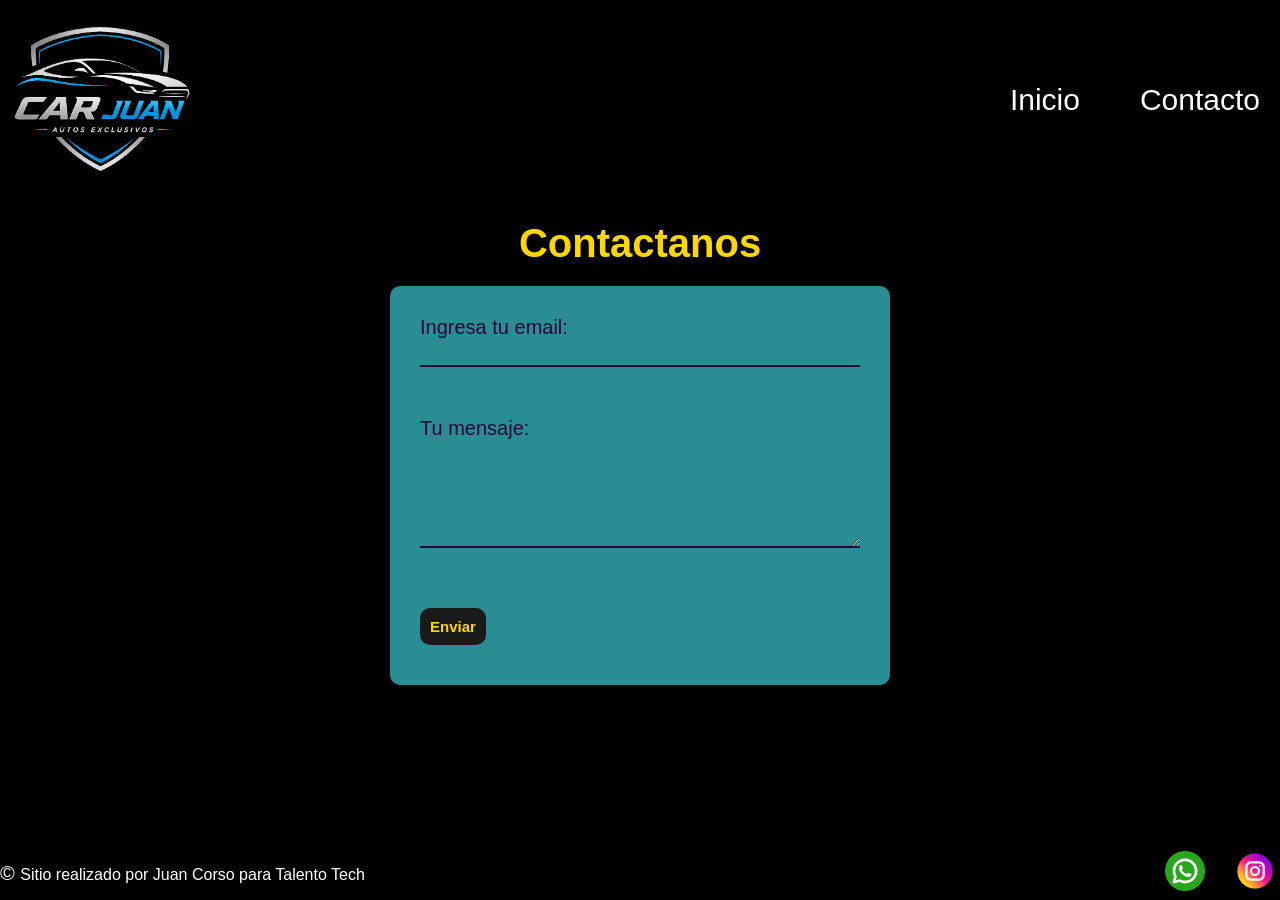
<file: pages/contactos.html>
<!doctype html>
<html lang="en">

<head>
  <meta charset="UTF-8" />
  <meta name="viewport" content="width=device-width, initial-scale=1.0" />
  <link href="https://fonts.googleapis.com/css2?family=Josefin+Sans:ital,wght@0,100..700;1,100..700&display=swap"
    rel="stylesheet" />
  <link rel="stylesheet" href="../css/styles.css">
  <title>Document</title>
</head>

<body>

  <header>
  <img src="../img/logo.png" alt="logo">
    <nav class="header-nav">
      <ul>
        <li>
          <a href="../index.html">Inicio</a></li>
        <li><a href="./contactos.html">Contacto</a></li>
      </ul>
    </nav>
  </header>

  <main>

    <h1 class="titulo-contacto text-secondary">Contactanos</h1>
    <form class="form-contacto" action="https://formspree.io/f/xykoonnl" method="post">

      <div class="grupo-input">
        <label for="email"> Ingresa tu email: </label>
        <input id="email" type="email" name="email" />
      </div>

      <div class="grupo-input">
        <label for="mensaje"> Tu mensaje: </label>
        <textarea name="mensaje" id="mensaje"></textarea>
      </div>
      <!--los campos de tu formulario van aqui-->
      <div class="grupo-input-btn">

        <button class="btn bg-secondary text-dark" type="submit">Enviar </button>

      </div>
    </form>
  </main>

  
  <footer>
    <p> <span class="copyr"> © </span> Sitio realizado por Juan Corso  para Talento Tech</p>
    <nav>
      <ul class="social-links">
    <li>
        <a href="https://wa.me/5491159198841" target="_blank">
            <img src="../img/whatsapp.png" alt="logo de whatsapp" />
        </a>
    </li>
    
    <li>
        <a href="https://www.instagram.com/corso_juan_domingo/" target="_blank">
            <img src="../img/instagram.png" alt="logo de instagram" />
        </a>
    </li>
</ul>
    </nav>
  </footer>
</body>

</html>
</file>
<file: css/styles.css>
* {
    margin: 0;
    padding: 0;
    box-sizing: border-box;
}

html {
    font-size: 62.5%;
}

img {
    width: 20rem;
}

body {
    font-family: "Poppins", sans-serif;
    font-size: 1.6rem;
    background: black;
    color: white;

    display: flex;
    flex-direction: column;
    height: 100vh;
}

main {
    width: 80%;
    margin: auto;
    padding-bottom: 2rem;

    flex: 1;

    display: flex;
    flex-direction: column;
    align-items: center;
}

h1 {
    font-family: Arial, sans-serif;
    font-size: 4rem;
    font-weight: 800;
    line-height: 1.15;
    margin: 3rem 0;
}

h2 {
    font-size: 2.2rem;
    font-weight: 700;
    line-height: 1.2;
    text-align: center;
    margin: 3rem 0;
}

.btn {
    border: none;
    font-size: 1.5rem;
    font-weight: bold;
    padding: 1rem;
    border-radius: 1rem;
    margin: 1rem 0rem;
    cursor: pointer;
    transition: background-color 0.3s ease, transform 0.2s ease;
}

.btn:hover {
    transform: scale(1.05); /* Efecto visual al pasar el mouse */
}

header,
footer {
    background: black;
    color: white;
    width: 100%;
    display: flex;
    justify-content: space-between;
    align-items: center;
}

.header-nav ul li a {
    text-decoration: none;
    font-size: 3rem;
    color: inherit;
    display: inline-block;
    padding: 2rem;
}

.header-nav ul,
footer .footer-list {
    list-style: none;
    display: flex;
    gap: 2rem;
}

.footer-list li {
    padding: 1rem;
}

.footer-list img {
    width: 5rem;
    padding: 0.5rem;
}

.copyr {
    font-size: 2rem;
} 

/* -------------------------------------------------------------------------- */
/* COLORES                                  */
/* -------------------------------------------------------------------------- */

.bg-primary {
    background-color: #2a6d88;
}

.bg-secondary {
    background-color: #1a1a1a; /* Gris oscuro para contrastar con las letras doradas */
}

.text-dark {
    color: #FFD700; /* Dorado */
}

.text-secondary {
    color: #FFD700;
}

/* -------------------------------------------------------------------------- */
/* HOME                                    */
/* -------------------------------------------------------------------------- */

.parrafo {
    width: 80%;
    text-align: center;
    font-size: 2rem;
    padding: 3rem;
}

.contenedor-tarjetas {
    margin: 2rem;
    display: flex;
    justify-content: center;
    flex-wrap: wrap;
    gap: 1rem;
}

.card {
    background-color: #111111; /* Gris muy oscuro para que la tarjeta se separe del fondo */
    color: white;
    width: 40rem;
    border: 1px solid #222222; /* Borde elegante para dar relieve */

    border-radius: 1rem;
    overflow: hidden;

    display: flex;
    flex-direction: column;
    align-items: center;
    gap: 1rem;
    padding-bottom: 1rem;
}

.card img {
    width: 100%;
    height: 20rem;
    object-fit: cover;
}

.text-dark {
    text-align: center;
}

/* -------------------------------------------------------------------------- */
/* CONTACTO                                  */
/* -------------------------------------------------------------------------- */

.titulo-contacto {
    margin: 2rem 0;
}

.form-contacto {
    background-color: #2a8d94;
    color: #29043D;
    width: 100%;
    max-width: 50rem;
    font-size: 2rem;
    padding: 3rem;
    border-radius: 1rem;
    box-shadow: 0 10px 30px rgba(0, 0, 0, 0.15);
}

.grupo-input {
    display: flex;
    flex-direction: column;
    gap: 0.8rem;
    margin-bottom: 2rem;
    color: #29043D;
}

.grupo-input input,
.grupo-input textarea {
    border: none;
    background-color: transparent;
    border-bottom: solid 2px #29043D;
    margin-bottom: 3rem;
    font-size: 1.6rem;
    color: #29043D;
    outline: none;
}

.grupo-input textarea {
    min-height: 10rem;
    resize: vertical;
}

/* -------------------------------------------------------------------------- */
/* MEDIA QUERIES                               */
/* -------------------------------------------------------------------------- */

@media (max-width: 600px) {
    header,
    footer {
        flex-direction: column;
        gap: 1.5rem;
        padding: 2rem 0;
    }
}

/* -------------------------------------------------------------------------- */
/* LINKS                                    */
/* -------------------------------------------------------------------------- */

.social-links {
    list-style: none;
    padding: 0;
    display: flex;
    gap: 20px; 
    justify-content: center;
}

.social-links img {
    width: 40px; 
    height: 40px;
    transition: transform 0.3s ease;
}

.social-links img:hover {
    transform: scale(1.2); 
}

.social-links li a {
    display: block;
    padding: 5px;
    border-radius: 50%;
}
</file>
